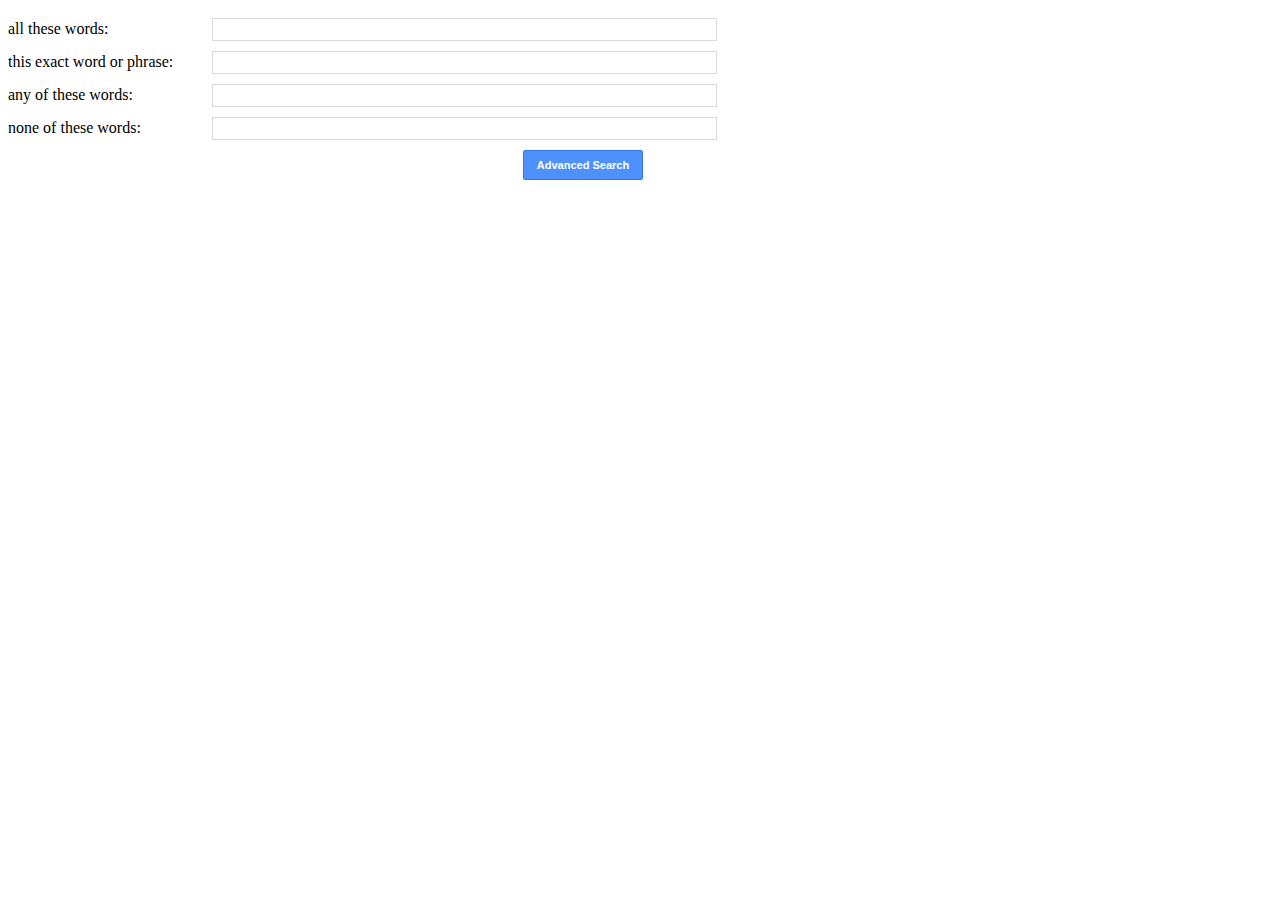
<file: advanced.html>
<!DOCTYPE html>
<html lang="en">
<head>
  <title>Advanced Search</title>
  <link rel="stylesheet" href="styles.css">
</head>
<body>
  <form class="container" method="get" action="https://google.com/search">
<div>
    <label class="word_search" for="all"> all these words:</label>
    <input class="text_input" type="text" id="all" name="as_q" size="60">
  </div>
<div>
  <label class="word_search" for="one" for="this_exact_word_or_phrase"> this exact word or phrase:</label>
  <input class="text_input" type="text" id="one" name="as_epq" size="60">
</div>
<div>
  <label class="word_search" for="any"> any of these words:</label>
  <input class="text_input" type="text" id="any" name="as_oq" size="60">
</div>
<div>
  <label class="word_search" for="none"> none of these words:</label>
  <input class="text_input" type="text" id="none" name="as_eq" size="60">
</div>

    <input class="advanced_button" type="submit" value="Advanced Search">

  </form>
</body>
</html>
</file>
<file: styles.css>
/* label is an inline element, width only applies to
block elements, so need to use display inline-block
this way it stays inline but takes the properties of a block
*/

label {
  width: 200px;
  display: inline-block;
}

header nav {
  display: flex;
  justify-content: flex-end;
  width: 100%;
}
header nav ul {
  display: flex;
  /* justify-content: center; */
  /* align-items: center; */
}

header nav li {
list-style: none;
margin-left: 15px;
}

a {
  text-decoration: none;
}

.container {
  display: flex;
  flex-direction: column;
}

/* input[type="submit"] {
  background: #4d90fe;
  border-radius: 2px;
  border: 1px solid #3079ed;
  color: #fff;
  margin: 10px;
  font-size: 11px;
  height: 30px;
  min-width: 120px;
  font-weight: bold;

} */

.text_input {
  border: 1px solid #d9d9d9;
  margin-top: 10px;
  padding: 3px;
 

}

.search_keyword {
  border-radius: 20px;
  height: 36px;
  font-size: 16px;
  padding-left: 50px;

}

/* input[type="text"] {
  margin-top: 10px;

} */
.logo {
  text-align: center;
}

.advanced_button {
  background: #4d90fe;
  border-radius: 2px;
  border: 1px solid #3079ed;
  color: #fff;
  margin-top: 10px;
  margin-left:515px;
  font-size: 11px;
  height: 30px;
  width: 120px;
  font-weight: bold;
  justify-content: flex-end;

}
</file>
